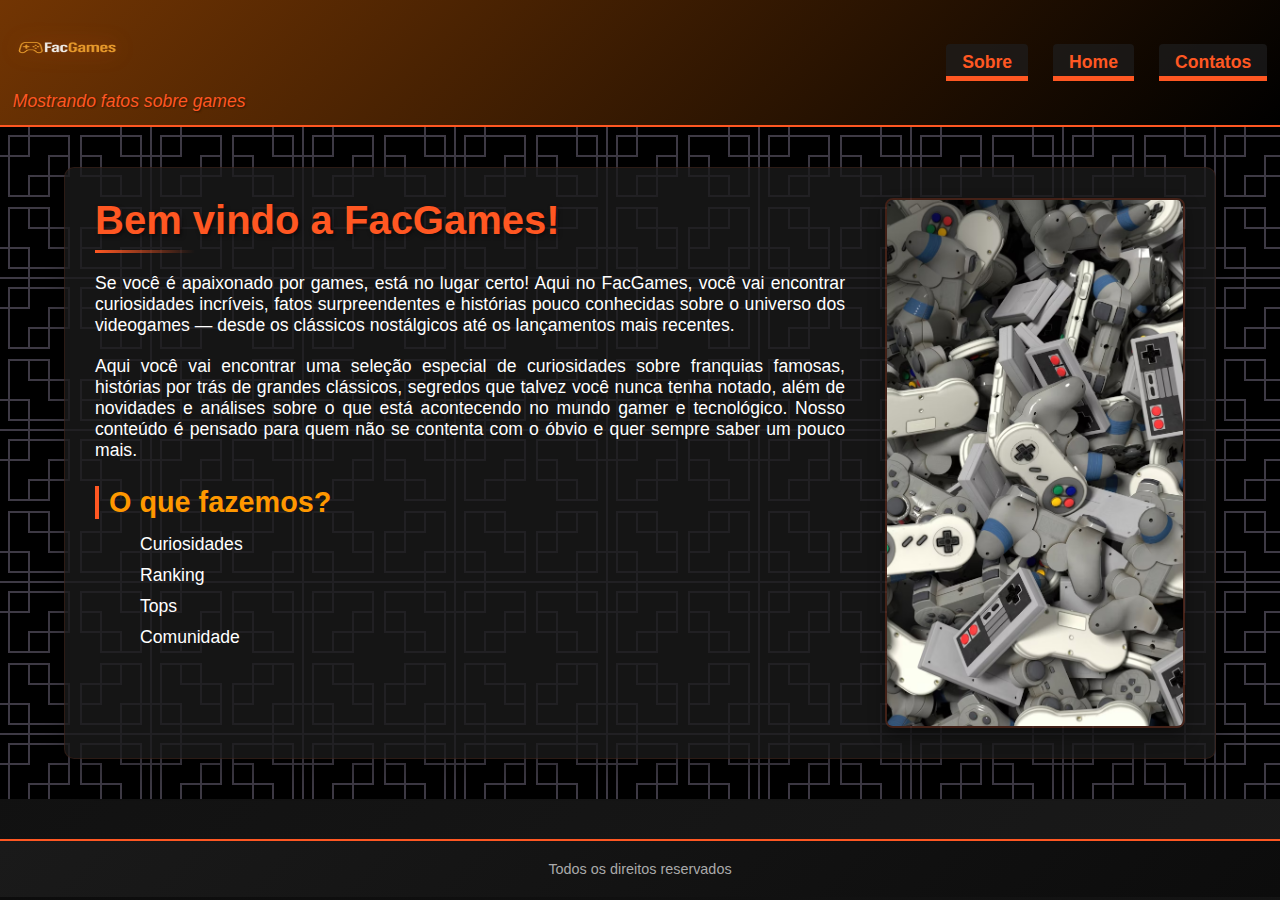
<file: index.html>
<!DOCTYPE html>
<html lang="pt-BR">
<head>
    <meta charset="UTF-8">
    <meta name="viewport" content="width=device-width, initial-scale=1.0">
    <link rel="stylesheet" href="style2.css">
    <title>FacGames - Fatos sobre Games</title>
</head>
<body>
   <header class="header">
        <figure>
            <img src="FacGames.png" alt="Logo FacGames">
            <figcaption>Mostrando fatos sobre games</figcaption>
        </figure>
        
        <nav>
            <a href="sobre.html">Sobre</a>
            <a href="index.html">Home</a>
            <a href="contato.html">Contatos</a>
        </nav>
    </header>
    
    <main>
        <section class="container">
            <article>
                <h1>Bem vindo a FacGames!</h1>
                <p>
                    Se você é apaixonado por games, está no lugar certo!
                    Aqui no FacGames, você vai encontrar curiosidades incríveis, fatos surpreendentes e histórias pouco conhecidas sobre o universo dos videogames — desde os clássicos nostálgicos até os lançamentos mais recentes.
                </p>
                <p>
                    Aqui você vai encontrar uma seleção especial de curiosidades sobre franquias famosas, histórias por trás de grandes clássicos, segredos que talvez você nunca tenha notado, além de novidades e análises sobre o que está acontecendo no mundo gamer e tecnológico. Nosso conteúdo é pensado para quem não se contenta com o óbvio e quer sempre saber um pouco mais.
                </p>
                
                <article>
                    <h2>O que fazemos?</h2>
                    <ul>
                        <li>Curiosidades</li>
                        <li>Ranking</li>
                        <li>Tops</li>
                        <li>Comunidade</li>
                    </ul>
                </article>
            </article>
            
            <figure>
                <img src="premium_photo-1687854992749-e15cba89631d.avif" alt="Imagem de jogos">
            </figure>
        </section>
    </main>
    
    <footer id="footer">
        <h6>Todos os direitos reservados</h6>
    </footer>
</body>
</html>
</file>
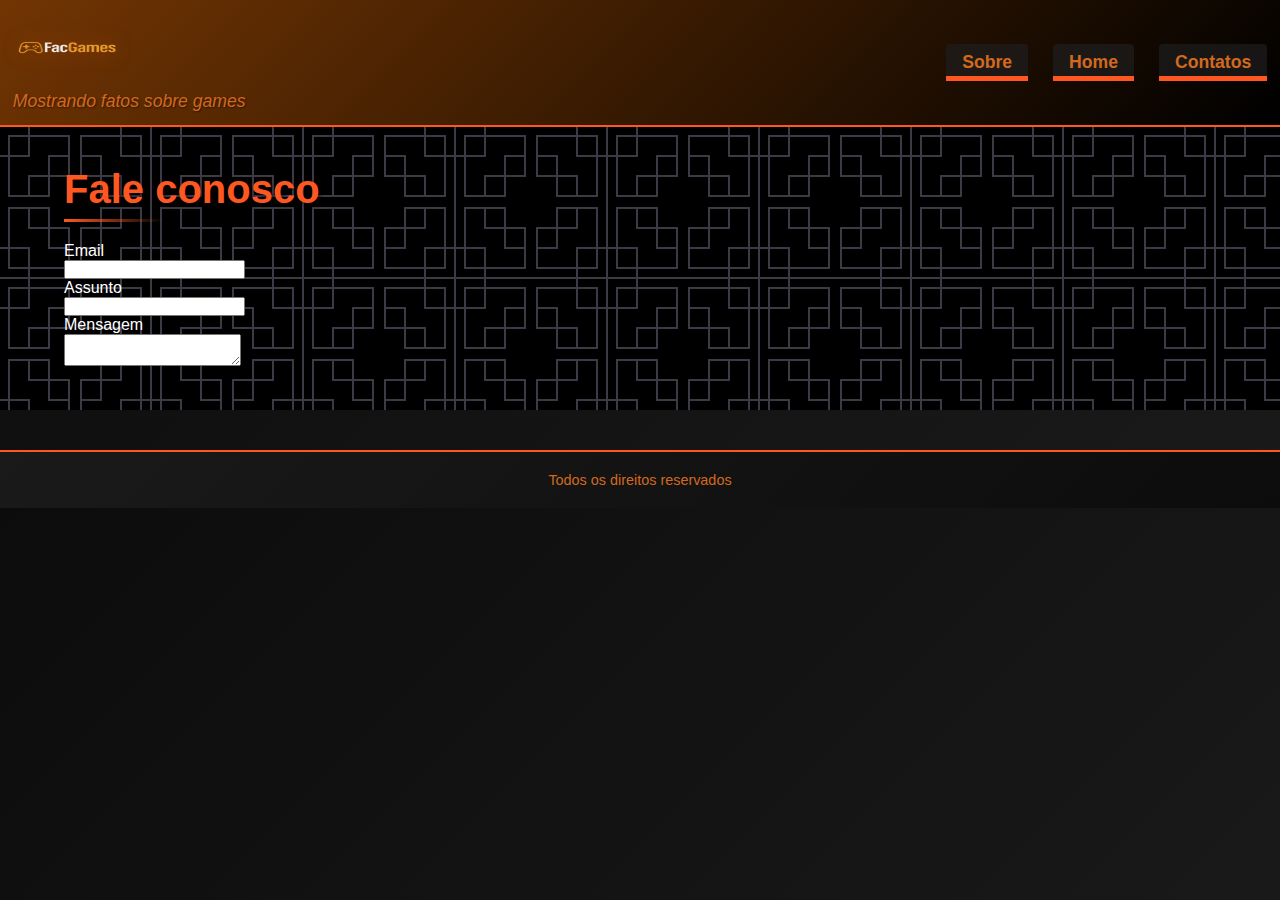
<file: contato.html>
<!DOCTYPE html>
<html lang="en">
<head>
    <meta charset="UTF-8">
    <meta name="viewport" content="width=device-width, initial-scale=1.0">
    <title>Contato</title>
    <link rel="stylesheet" href="style2.css">

</head>
<body>
     <header class="header">
        <figure>
        <img  src="FacGames.png">
         <figcaption style="color: chocolate;">Mostrando fatos sobre games</figcaption>
        </figure>
        
        
        <nav >
            <a c href="sobre.html" style="color: chocolate; " > Sobre</a>
            <a href="index.html" style="color: chocolate;">Home</a>
            <a href="contato.html" style="color: chocolate;"   >Contatos</a>
            
        </nav>
        </header>
        <main>
           <article >
            <h1>Fale conosco </h1>
            <form action="" method="post">
                
                    <legend>Email</legend>
                <label  for="email"> </label>
                   <input type="email"     >

 
            </form>
            <form action="" >
               
                    <legend>Assunto</legend>
                <label for="text"></label>
                <input type="text">
                     <form action="" >
               
                    <legend>Mensagem</legend>
                <label for="textarea"></label>
                  <textarea name="Descrição" id=""></textarea>

            
           </article>
           </main>
            <footer id="footer">
            <h6 style="color: chocolate;">Todos os direitos reservados</h6>

        </footer>
    
</body>
</html>
</file>
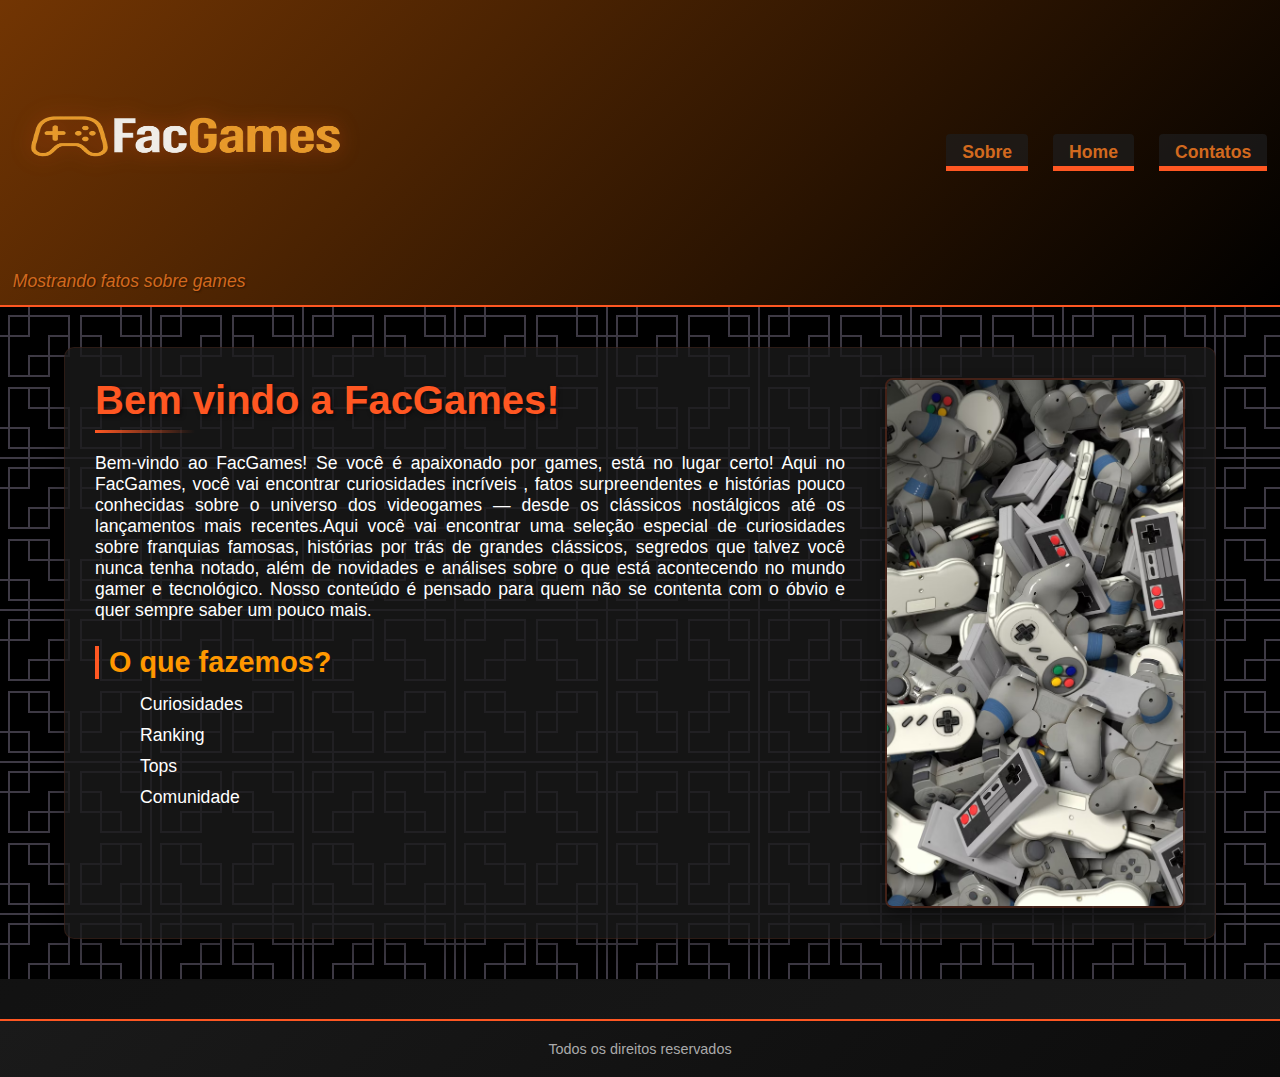
<file: home.html>
<!DOCTYPE html>
<html lang="en">
<head>
    <meta charset="UTF-8">
    <meta name="viewport" content="width=device-width, initial-scale=1.0">
    <link rel="stylesheet" href="style2.css">
    <title>Document</title>
</head>
<body>
   <header class="header">
        <figure>
        <img style="width: 350px; height: 250px;" src="FacGames.png">
         <figcaption style="color: chocolate;">Mostrando fatos sobre games</figcaption>
        </figure>
        
        
        <nav >
            <a c href="sobre.html" style="color: chocolate; " > Sobre</a>
            <a href="home.html" style="color: chocolate;">Home</a>
            <a href="contato.html" style="color: chocolate;"   >Contatos</a>
            
        </nav>
        </header>
        <main>
            <section  class="container">
                <article>
                <h1 >Bem vindo a FacGames!</h1>
                        <p >



Bem-vindo ao FacGames!

Se você é apaixonado por games, está no lugar certo!
Aqui no FacGames, você vai encontrar curiosidades incríveis ,  fatos surpreendentes e  histórias pouco conhecidas sobre o universo dos videogames — desde os clássicos nostálgicos até os lançamentos mais recentes.Aqui você vai encontrar uma seleção especial de curiosidades sobre franquias famosas, histórias por trás de grandes clássicos, segredos que talvez você nunca tenha notado, além de novidades e análises sobre o que está acontecendo no mundo gamer e tecnológico. Nosso conteúdo é pensado para quem não se contenta com o óbvio e quer sempre saber um pouco mais.



</p>
<article><h2>O que fazemos?
</h2>
<ul>
    <li>Curiosidades</li>
    <li>Ranking</li>
    <li>Tops</li>
    <li>Comunidade</li>
</ul>

</article>
</article>
<figure><img    width="250px"    src="premium_photo-1687854992749-e15cba89631d.avif" alt="">
    </figure>
       

            </section>

        </main>
        <footer id="footer">
            <h6>Todos os direitos reservados</h6>

        </footer>
</body>
</html>
</file>
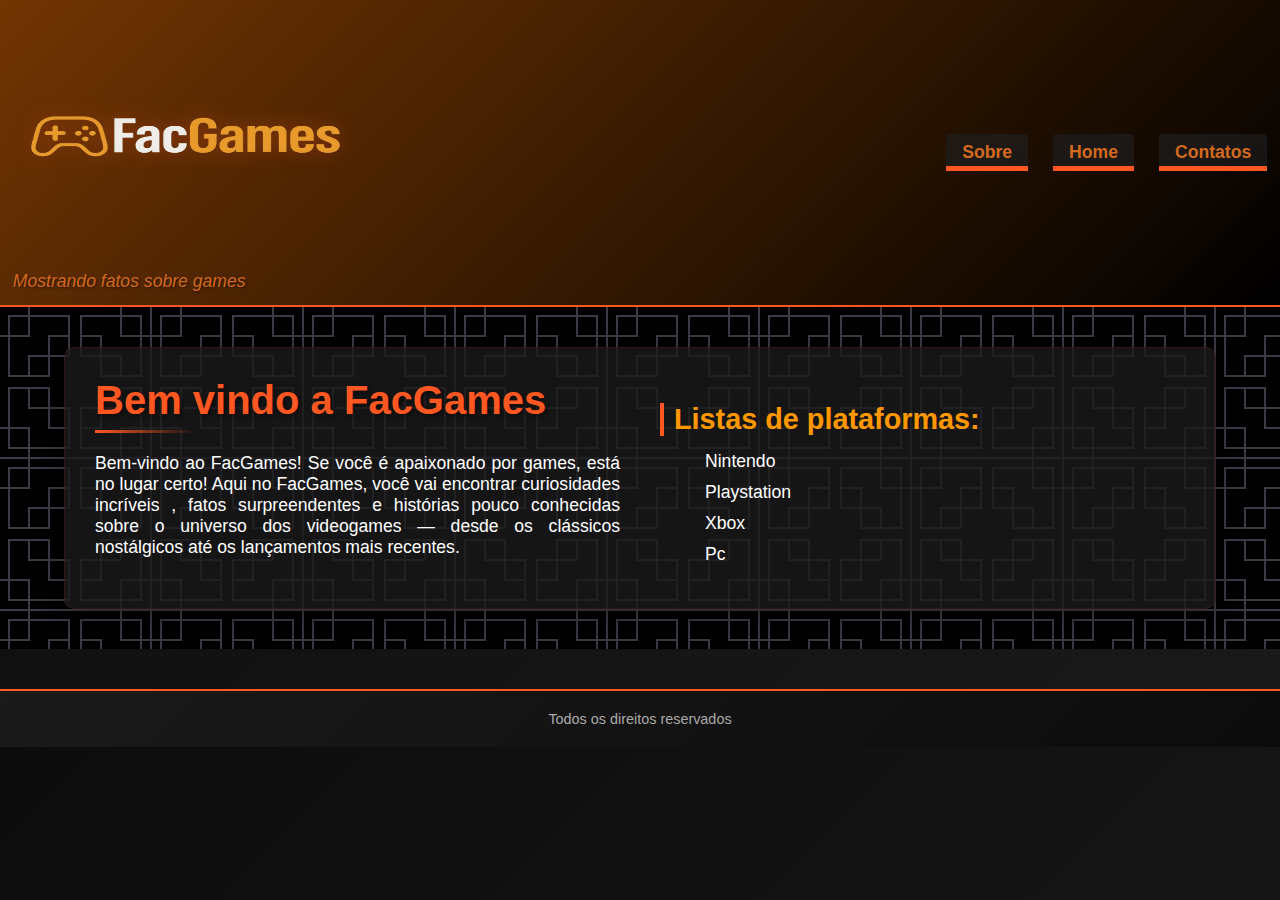
<file: sobre.html>
<!DOCTYPE html>
<html lang="en">
<head>
    <meta charset="UTF-8">
    <meta name="viewport" content="width=device-width, initial-scale=1.0">
    <title>Sobre</title>
    <link rel="stylesheet" href="style2.css">
</head>
<body>
 <header class="header">
        <figure>
        <img style="width: 350px; height: 250px;" src="FacGames.png">
         <figcaption style="color: chocolate;">Mostrando fatos sobre games</figcaption>
        </figure>
        
        
        <nav >
            <a c href="sobre.html" style="color: chocolate; " > Sobre</a>
            <a href="index.html" style="color: chocolate;">Home</a>
            <a href="contato.html" style="color: chocolate;"   >Contatos</a>
            
        </nav>
        </header>
        <main>
            <section  class="container">
                <article>
                <h1 >Bem vindo a FacGames</h1>
                        <p >



Bem-vindo ao FacGames!

Se você é apaixonado por games, está no lugar certo!
Aqui no FacGames, você vai encontrar curiosidades incríveis ,  fatos surpreendentes e  histórias pouco conhecidas sobre o universo dos videogames — desde os clássicos nostálgicos até os lançamentos mais recentes.



</p>
</article>
<article>
    <h2>Listas de plataformas:</h2>
    <ul>
        <li>Nintendo</li>
        <li>Playstation</li>
        <li>Xbox</li>
        <li>Pc</li>
    </ul>
</article>

            </section>

        </main>
        <footer id="footer">
            <h6>Todos os direitos reservados</h6>

        </footer>


    
</body>
</html>
</file>
<file: style2.css>
* {
    margin: 0;
    padding: 0;
    box-sizing: border-box;
    font-family: 'Segoe UI', Tahoma, Geneva, Verdana, sans-serif;
}

body {
    background: linear-gradient(135deg, #0c0c0c 0%, #1a1a1a 100%);
    color: #ffffff;
    display: flex;
    flex-direction: column;
}


.header {
  background: linear-gradient(135deg, #723503 0%, #000000 100%);
    padding: 1%;
    display: flex;
    justify-content: space-between;
    align-items: center;
    box-shadow: 0 4px 12px rgba(99, 99, 99, 0.5);
    border-bottom: 2px solid #ff5722;
    
   
}




.header figure {
    display: flex;
    flex-direction: column;
    align-items: left;
}

.header img {
    width: 110px;
    height:70px;
    transition: transform 0.3s ease;
    filter: drop-shadow(0 0 10px rgba(255, 87, 34, 0.3));
}

.header img:hover {
    transform: scale(1.05);
}

.header figcaption {
    color: #ff5722;
    font-style: italic;
    margin-top: 8px;
    font-size: 1.1rem;
    text-shadow: 1px 1px 2px rgba(0, 0, 0, 0.5);
}

.header nav {
    display: flex;
    gap: 25px;
}

.header nav a {
    color: #ff5722;
    text-decoration: none;
    font-weight: 600;
    font-size: 1.1rem;
    padding: 8px 16px;
    border-radius: 4px;
    transition: all 0.3s ease;
    position: relative;
    background: rgba(30, 30, 30, 0.7);
}

.header nav a:hover {
    background-color: rgba(255, 87, 34, 0.15);
    transform: translateY(-2px);
    box-shadow: 0 4px 8px rgba(255, 87, 34, 0.2);
}

.header nav a::after {
    content: '';
    position: absolute;
    bottom: 0;
    left: 0;
    width: 0;
    height: 5px;
    background-color: #ff5722;
    transition: width 0.5s ease;
    width: 100%;
}



main {
    flex: 1;
    padding: 40px 5%;
   background-color: #000000;
background-image: url("data:image/svg+xml,%3Csvg xmlns='http://www.w3.org/2000/svg' width='152' height='152' viewBox='0 0 152 152'%3E%3Cg fill-rule='evenodd'%3E%3Cg id='temple' fill='%239C92AC' fill-opacity='0.4'%3E%3Cpath d='M152 150v2H0v-2h28v-8H8v-20H0v-2h8V80h42v20h20v42H30v8h90v-8H80v-42h20V80h42v40h8V30h-8v40h-42V50H80V8h40V0h2v8h20v20h8V0h2v150zm-2 0v-28h-8v20h-20v8h28zM82 30v18h18V30H82zm20 18h20v20h18V30h-20V10H82v18h20v20zm0 2v18h18V50h-18zm20-22h18V10h-18v18zm-54 92v-18H50v18h18zm-20-18H28V82H10v38h20v20h38v-18H48v-20zm0-2V82H30v18h18zm-20 22H10v18h18v-18zm54 0v18h38v-20h20V82h-18v20h-20v20H82zm18-20H82v18h18v-18zm2-2h18V82h-18v18zm20 40v-18h18v18h-18zM30 0h-2v8H8v20H0v2h8v40h42V50h20V8H30V0zm20 48h18V30H50v18zm18-20H48v20H28v20H10V30h20V10h38v18zM30 50h18v18H30V50zm-2-40H10v18h18V10z'/%3E%3C/g%3E%3C/g%3E%3C/svg%3E");
}

.container {
    display: flex;
    justify-content: space-between;
    align-items: flex-start;
    gap: 40px;
    max-width: 1200px;
    margin: 0 auto;
    background: rgba(26, 26, 26, 0.8);
    padding: 30px;
    border-radius: 10px;
    box-shadow: 0 8px 32px rgba(0, 0, 0, 0.3);
    border: 1px solid rgba(255, 87, 34, 0.1);
}

article {
    flex: 1;
}

h1 {
    color: #ff5722;
    font-size: 2.5rem;
    margin-bottom: 20px;
    text-shadow: 2px 2px 4px rgba(0, 0, 0, 0.5);
    position: relative;
    padding-bottom: 10px;
}

h1::after {
    content: '';
    position: absolute;
    bottom: 0;
    left: 0;
    width: 100px;
    height: 3px;
    background: linear-gradient(90deg, #ff5722, transparent);
}

h2 {
    color: #ff9800;
    font-size: 1.8rem;
    margin: 25px 0 15px;
    border-left: 4px solid #ff5722;
    padding-left: 10px;
}

p {
    margin-bottom: 20px;
    font-size: 1.1rem;
    text-align: justify;
}

ul {
    list-style-type: none;
    margin-left: 20px;
}

ul li {
    margin-bottom: 10px;
    padding-left: 25px;
    position: relative;
    font-size: 1.1rem;
}



.container figure {
    flex: 0 0 300px;
    display: flex;
    justify-content: center;
    align-items: flex-start;
}

.container img {
    width: 100%;
    max-width: 300px;
    height: auto;
    border-radius: 8px;
    box-shadow: 0 8px 16px rgba(0, 0, 0, 0.4);
    transition: transform 0.3s ease, box-shadow 0.3s ease;
    border: 2px solid rgba(255, 87, 34, 0.2);
}

.container img:hover {
    transform: scale(1.03);
    box-shadow: 0 12px 24px rgba(255, 87, 34, 0.3);
}


#footer {
    background: linear-gradient(135deg, #1a1a1a 0%, #0c0c0c 100%);
    padding: 20px 5%;
    text-align: center;
    border-top: 2px solid #ff5722;
    margin-top: 40px;
}

#footer h6 {
    color: #aaa;
    font-size: 0.9rem;
    font-weight: normal;
}


@media (max-width: 900px) {
    .container {
        flex-direction: column;
    }
    
    .container figure {
        flex: 0 0 auto;
        width: 100%;
        margin-top: 20px;
    }
    
    .container img {
        max-width: 100%;
    }
    
    .header {
        flex-direction: column;
        gap: 20px;
    }
    
    .header nav {
        width: 100%;
        justify-content: center;
    }
}

@media (max-width: 600px) {
    .header nav {
        flex-direction: column;
        gap: 10px;
    }
    
    .header nav a {
        text-align: center;
    }
    
    h1 {
        font-size: 2rem;
    }
    
    h2 {
        font-size: 1.5rem;
    }
}
</file>
